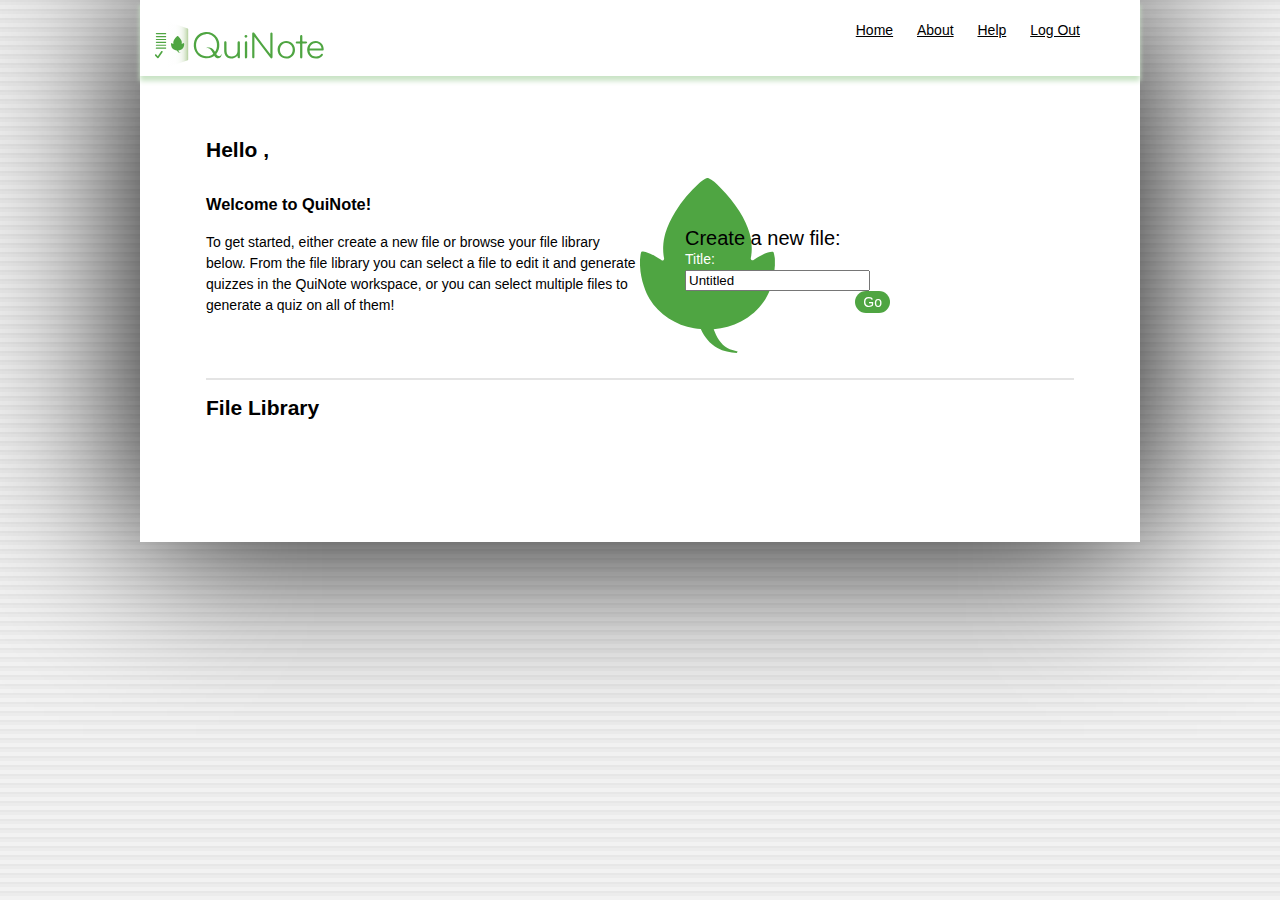
<file: frontend_landing.html>
<!--
Quinote Software Group 2015
Author: Kat Glover

User landing page frontend
Gives user option to make new file
Displays user file library
-->
<!DOCTYPE html>
<html>
    <head>
		<meta charset="UTF-8" />
        <link rel="stylesheet" type="text/css" href="style/quinote.css" />
          <script type="text/javascript" src="js/backend2.js"></script>
    </head>
    <body>
       <div id="wrap">
            <!-- ~~~~~~~~~~~~~~~~~~~~~~~~~~~~~~  header  ~~~~~~~~~~~~~~~~~~~~~~~~~~~~~~ -->
            <div id="container">
                <div id="header">
                    <a class="svg-link" href="index.html">
                        <img height="50px"  src="style/svg/full-quinote-logo.svg">
                    </a>
                    <div class="right-nav">
                        <a id="home" class="nav" href="index.html">Home</a>
                        <a id="about" class="nav" href="index_about.html">About</a>
                        <a id="help" class="nav" href="index_help.html">Help</a>
                        <a class="nav" href="trylogin/logout.php">Log Out</a>
                    </div>
                </div>
            </div>
        	<div id="homeContainer">
    			<div id="landingContent">
    				<div id="main-content">
        				<div class="section" id="welcome">
                            <h2>Hello <!--SPLIT HERE-->,</h2>
                            <div id="landing-welcome">
                                <p><h3>Welcome to QuiNote!</h3>
                                To get started, either create a new file or browse your file library below. From the file library you can select a file to edit it and generate quizzes in the QuiNote workspace, or you can select multiple files to generate a quiz on all of them! 
                                </p>
                                <br><br><br>  
                            </div>
                            <div id="newfile">
                            <div id="newfile-icon">
                    			<div id="heading1">Create a new file:</div>
                    				<form id='filemaker' action='editor.php' method='post'>
                                        <b>Title: </b><input type='text' name='title' value='Untitled' />
                                        <input type='hidden' name='actionType' value='make' />
                            			<input class='button quiButton' id='openQuinote' type='submit' value='Go' />
                                    </form>
                                </div>
           					</div>
                            <div id="landing-file">
                                <div class="break"></div>
                                <h2>File Library</h2>
                                <div id="file-holder">
                                    <!--SPLIT HERE-->
                                    
                                    <!--<input type='submit' name='submitType' value='Delete' class='libSubmit' />
                                </div>
                            </div>
    				    </div>
				    </div>
                </div>
			</div>
    		<footer>
        		Quinote 2015
    		</footer>
    	</div>
    </body>
</html>
</file>
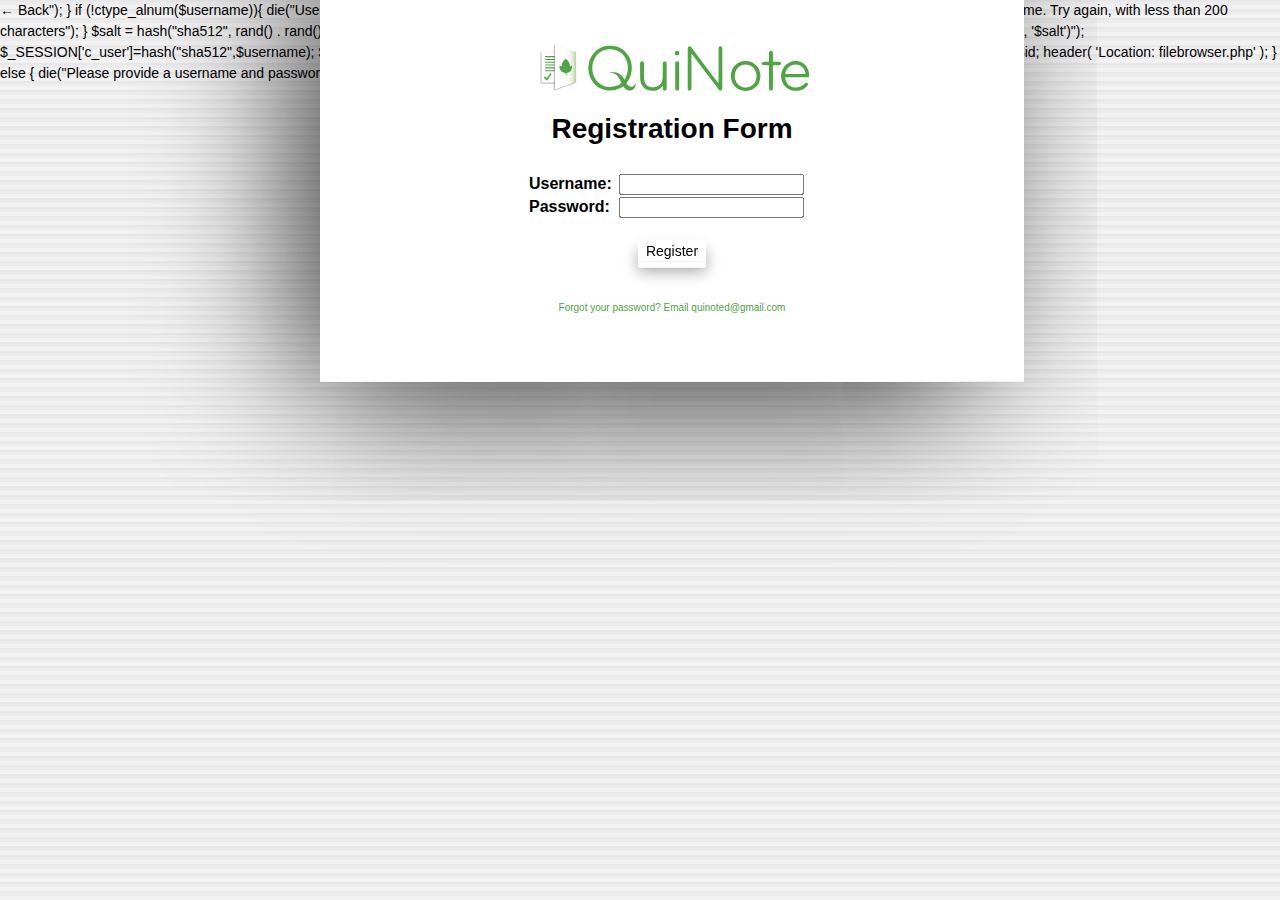
<file: index_register.html>
<?php

require('trylogin/methods.php');


/*********************/
/*If user has submitted register form
  Make sure username isn't taken and they are being reasonable (should switch to javascript pre-POST in later versions)
  Add them to the users database
*/
/*********************/
if ($_POST['register']){
	if ($_POST['username'] && $_POST['password']){
		$username = mysql_real_escape_string($_POST['username']);
		$password = mysql_real_escape_string(hash("sha512",$_POST['password']));
		$check = mysql_fetch_array(mysql_query("SELECT * FROM `users` WHERE `username`='$username'"));
		if($check != '0'){
			die("That username already exists. <a href='index_register.html'>&larr; Back</a>");
		}
		if (!ctype_alnum($username)){
			die("Username must be alphanumeric. <a href='index_register.html'>&larr; Back</a>");
		}
		if (strlen($username) > 200){
			die("Sorry, this is an absurdly long username. Try again, with less than 200 characters");
		}
		$salt = hash("sha512", rand() . rand() . rand());
		mysql_query("INSERT INTO `users` (`username`,`password`,`salt`) VALUES ('$username', '$password', '$salt')");
		$_SESSION['c_user']=hash("sha512",$username);
		$_SESSION['c_salt']=$salt;
		$_SESSION['username']=$username;
		
		$id = mysql_insert_id();
		$_SESSION['userid']=$id;
		
		header( 'Location: filebrowser.php' );
	}
	else {
		die("Please provide a username and password. <a href='index_register.html'>&larr; Back</a>");
	}
}
?>
<!DOCTYPE html>
<html>
    <head>
		<meta charset="UTF-8" />
        <link rel="stylesheet" type="text/css" href="style/quinote.css" />
      <link rel='icon'
      type='image/png' 
      href='style/favicon.png' />
    </head>

    <body>
	    <div id="main_register">
            <div id="register_containter">
	            <div id="register_form">
	            	<div id="reg_logo">
						<a class="svg-link" href="index.html">
		                    <img height="50px"  src="style/svg/pageMainShadow.svg">
		                </a>
						<a class="svg-link" href="index.html">
		                    <img height="50px"  src="style/svg/typeQuinote.svg">
		                </a>
	            	</div>
	            	<div id="reg_reg">
	            	<h1>Registration Form</h1>
	            	</div>
	            	<form id="reg-form" action="" method="post">
	            		<table id="register_form">
	            			<tbody>
	            				<tr>	
	            					<td><b>Username:</b></td>
	            					<td><input type="text" name="username"></td>
	            				</tr>
	            				<tr>
	            					<td><b>Password:</b></td>
	            					<td><input type="password" name="password"></td>
	            				</tr>
	            				<!--<tr>
	            					<td><b>Email:</b><td>
	            					<td><input type='email' name='email' /><br />
	            					*Optional
	            				</tr>-->
	            			</tbody>
	            		</table>
	            		<br>
	            		<input style="text-align: left" class="qbutton flatbutton-quiz" type="submit" name="register" value="Register">
	            	</form>
	            	<div id="reg-user">
	            		<br>
	            		Forgot your password? Email quinoted@gmail.com
	            	</div>
	            </div>
	        </div>
        </div>

	</body>
</html>
</file>
<file: style/quinote.css>
/**************** Universal (ALL) ****************/
body {
	display: block;
	margin: 0 0 0 0;
	font-size: 14px;
	line-height: 1.5em;
	background-image: url(svg/background.svg);
	font-family: Futura, 'Trebuchet MS', Arial, sans-serif;
	font-weight: 100;
}
.break {
	height: 2px;
	width: 100%;
	display: block;
	background-color: #E4E4E4;
}
.svg-link {
	text-decoration: none;
}
.button {
	border: none;
	background: #4fa542;
	color: inherit;
	vertical-align: middle;
	font-family: Futura, 'Trebuchet MS', Arial, sans-serif;
	font-size: 14px;
	padding-right: 4px;
	padding-left: 4px;
	font-weight: 100;
	position: relative;
	cursor: default;
	z-index: 1;
	-webkit-backface-visibility: hidden;
	-moz-osx-font-smoothing: grayscale;
}
.button:focus {
	outline: none;
}
.button.quiButton {
	color: #FFF;
	-webkit-transition: color 0.3s;
	transition: color 0.3s;
	-webkit-border-radius: 2px;
	-moz-border-radius: 2px;
	border-radius: 11px;
}
.quiButton::before {
	content: '';
	position: absolute;
	top: 0;
	left: 0;
	width: 100%;
	height: 100%;
	border-radius: inherit;
	z-index: -1;
	box-shadow: inset 0 0 0 35px #fff;
	-webkit-transform: scale3d(0.9, 0.9, 1);
	transform: scale3d(0.9, 0.9, 1);
	-webkit-transition: box-shadow 0.3s, -webkit-transform 0.3;
	transition: box-shadow 0.3s, transform 0.3s;
}
.quiButton:hover {
	color: #4fa542;
	background: #fff;
}

.qbutton {
	border: none;
	background: none;
	color: inherit;
	vertical-align: middle;
	font-family: Futura, 'Trebuchet MS', Arial, sans-serif;
	font-size: 14px;
	font-weight: 100;
	position: relative;
	z-index: 1;
	-webkit-backface-visibility: hidden;
	-moz-osx-font-smoothing: grayscale;
}
.qbutton:focus {
	outline: none;
}
.qbutton.flatbutton-quiz {
	padding-left: 8px;
	padding-right: 8px;
	padding-top: 3px;
	padding-bottom: 3px;
	min-width: 0;
	color: #000000;
	-webkit-transition: color 0.3s;
	transition: color 0.3s;
	-webkit-border-radius: 2px;
	-moz-border-radius: 2px;
	border-radius: 2px;
	-webkit-box-shadow:
	0 6px 0 #fff,
	0 10px 15px rgba(0,0,0,.35);
	-moz-box-shadow:
	0 6px 0 #fff,
	0 10px 15px rgba(0,0,0,.35);
	box-shadow:
	0 6px 0 #fff,
	0 10px 15px rgba(0,0,0,.35);
}
.flatbutton-quiz::before {
	content: '';
	position: absolute;
	top: 0;
	left: 0;
	width: 100%;
	height: 100%;
	border-radius: inherit;
	z-index: -1;
	box-shadow: inset 0 0 0 35px #fff;
	-webkit-transform: scale3d(0.9, 0.9, 1);
	transform: scale3d(0.9, 0.9, 1);
	-webkit-transition: box-shadow 0.3s, -webkit-transform 0.3;
	transition: box-shadow 0.3s, transform 0.3s;
}
.flatbutton-quiz:hover {
	color: #4fa542;
}
.flatbutton-quiz:hover::before {
	box-shadow: inset 0 0 0 2px #edf6ec;
	-webkit-transform: scale3d(1, 1, 1);
	transform: scale3d(1, 1, 1);
}
.flatbutton-quiz:active {	
  -webkit-box-shadow: 
    0 6px 0 #fff,
    0 8px 6px rgba(0,0,0,.3);
  -moz-box-shadow: 
    0 6px 0 #fff,
    0 8px 6px rgba(0,0,0,.3);
  box-shadow: 
    0 6px 0 #fff,
    0 8px 6px rgba(0,0,0,.3);
}
.quit-button {
	border: none;
	background: none;
	font-family: Futura, 'Trebuchet MS', Arial, sans-serif;
}

/**************** Universal (HOME, ABOUT, HELP, REGISTRATION, LANDING, FULL SCREEN) ****************/
#wrap {
	min-height: 100%;
	text-align: center;
	width: 1000px;
	position: relative;
	margin: 0 auto;
	background-color: #FFF;
	box-shadow: 0 0 160px #000;
}
#container {
	width: 100%;
	position: relative;
	text-align: left;
	background-position: top center;
	background-repeat: no-repeat;
	background-size: contain;
}
#header {
	padding-top: 20px;
	margin-bottom: 10px;
	padding-left: 10px;
	box-shadow: 0px 5px 5px #cae4c6;
	overflow: hidden; 
}
.left-nav{
	padding-left: 20px;
}
.right-nav{
	float: right;
	position: relative;
	padding-right: 50px;
	bottom: 0;
}
.head-login {
	z-index: 3;
	position: absolute;
	top: 50px;
	width: 210px;
	left: 76%;
	padding: 10px;
	background-color: #fff;
	display: none;
}
.nav {
	padding-right: 10px;
	padding-left: 10px;
	color: #000;
	outline: #000;
}
#content{
	background: #FFF;
	padding: 36px 66px 20px 66px;
}
.text-content {
	background: #FFF;
	padding: 36px 66px 20px 66px;
	text-align: left;
}
footer {
	text-align: center;
	background-color: #FFF;
	color: #000;
	padding-bottom: 10px;
	font-size: 10px;

}

/**************** HOME ****************/
#header-home {
	width: 100%;
	padding-top: 20px;
	margin-bottom: 10px;
	padding-left: 10px;
}
.nav-home {
	color: #4FA542;
	outline: #000;
	padding-right: 10px;
	padding-left: 10px;
}
#homeContainer {
	width: 100%;
	position: relative;
	text-align: left;
	background: linear-gradient(to right, #4FA542, #84B92F, #94C125);
}
#head-content {
	height: 500px;
	padding-right: 40px;
	padding-left: 40px;
	color: #FFF;
	line-height: 1.3em;
	font-size: 25px;
	text-align: center;	
	text-shadow: 2px 2px #000;
	z-index: 5;
}
.headerContainer {
	margin: 0 auto;
	width: 100%;
	height: 0;
	padding-top: 58%; /* ratio of image * 100 */
	overflow: hidden;
	position: relative;
}
.headerBackground {
	position: absolute;
	top: 0;
	overflow: hidden;
}
.background {
	display: block;
	width: 1000px;
}
.screen {
	position: absolute;
	z-index: 3;
	overflow: hidden;
	background: #333;
	width: 688px;
	height: 430px;
	top: -110px;
	left: 173px;
	outline: 1px solid transparent;
	-webkit-transform-origin: 0px 0px 0px;
	transform-origin: 0px 0px 0px;
	-webkit-transform: matrix3d(0.632, 0.00815882858721858, 0, 0.0000083820762478, -0.02901102438815, 0.550389135504825, 0, -0.000097320701669039, 0, 0, 1, 0, 221, 287.5, 0, 1);
	transform: matrix3d(0.632, 0.00815882858721858, 0, 0.0000083820762478, -0.02901102438815, 0.550389135504825, 0, -0.000097320701669039, 0, 0, 1, 0, 221, 287.5, 0, 1);
}
.slideshow:after { 
    content: '';
}
.slideshow li span { 
    width: 100%;
    height: 100%;
    position: absolute;
    top: 0px;
    left: 0px;
    color: transparent;
    background-size: cover;
    background-position: 50% 50%;
    background-repeat: none;
    opacity: 0;
    z-index: 0;
	-webkit-backface-visibility: hidden;
    -webkit-animation: imageAnimation 36s linear infinite 0s;
    -moz-animation: imageAnimation 36s linear infinite 0s;
    -o-animation: imageAnimation 36s linear infinite 0s;
    -ms-animation: imageAnimation 36s linear infinite 0s;
    animation: imageAnimation 36s linear infinite 0s; 
}
.slideshow li:nth-child(1) span { 
    background-image: url(images/login.jpg) 
}
.slideshow li:nth-child(2) span { 
    background-image: url(images/landing.jpg);
    -webkit-animation-delay: 6s;
    -moz-animation-delay: 6s;
    -o-animation-delay: 6s;
    -ms-animation-delay: 6s;
    animation-delay: 6s; 
}
.slideshow li:nth-child(3) span { 
    background-image: url(images/full.jpg);
    -webkit-animation-delay: 12s;
    -moz-animation-delay: 12s;
    -o-animation-delay: 12s;
    -ms-animation-delay: 12s;
    animation-delay: 12s; 
}
.slideshow li:nth-child(4) span { 
    background-image: url(images/quiz.jpg);
    -webkit-animation-delay: 18s;
    -moz-animation-delay: 18s;
    -o-animation-delay: 18s;
    -ms-animation-delay: 18s;
    animation-delay: 18s; 
}
.slideshow li:nth-child(5) span { 
    background-image: url(images/quinote.jpg);
    -webkit-animation-delay: 24s;
    -moz-animation-delay: 24s;
    -o-animation-delay: 24s;
    -ms-animation-delay: 24s;
    animation-delay: 24s; 
}
.slideshow li:nth-child(6) span { 
    background-image: url(images/quiz.jpg);
    -webkit-animation-delay: 30s;
    -moz-animation-delay: 30s;
    -o-animation-delay: 30s;
    -ms-animation-delay: 30s;
    animation-delay: 30s; 
}
@-webkit-keyframes imageAnimation { 
    0% { opacity: 0;
    -webkit-animation-timing-function: ease-in; }
    8% { opacity: 1;
         -webkit-animation-timing-function: ease-out; }
    17% { opacity: 1 }
    25% { opacity: 0 }
    100% { opacity: 0 }
}
@-moz-keyframes imageAnimation { 
    0% { opacity: 0;
    -moz-animation-timing-function: ease-in; }
    8% { opacity: 1;
         -moz-animation-timing-function: ease-out; }
    17% { opacity: 1 }
    25% { opacity: 0 }
    100% { opacity: 0 }
}
@-o-keyframes imageAnimation { 
    0% { opacity: 0;
    -o-animation-timing-function: ease-in; }
    8% { opacity: 1;
         -o-animation-timing-function: ease-out; }
    17% { opacity: 1 }
    25% { opacity: 0 }
    100% { opacity: 0 }
}
@-ms-keyframes imageAnimation { 
    0% { opacity: 0;
    -ms-animation-timing-function: ease-in; }
    8% { opacity: 1;
         -ms-animation-timing-function: ease-out; }
    17% { opacity: 1 }
    25% { opacity: 0 }
    100% { opacity: 0 }
}
@keyframes imageAnimation { 
    0% { opacity: 0;
    animation-timing-function: ease-in; }
    8% { opacity: 1;
         animation-timing-function: ease-out; }
    17% { opacity: 1 }
    25% { opacity: 0 }
    100% { opacity: 0 }
}
table {
	border-collapse: collapse;
	border-spacing: 0;
}
.feature {
	width: 400px;
	display: inline-block;
	min-height: 75px;
	color: #3A0808;
	font-style: oblique;
}
.icon{
	width: 50px;
	padding: 10px;
}
.home-h3 {
	color: #000;
}
h2 {
	color: #000;
}

/**************** ABOUT ****************/
#main-content_about {
 	min-height: 525px;
}
#main_about {
	width: 50%;
	float: left;
	position: absolute;
}
#main-content_about {
 	min-height: 525px;
}
#side_about {
	display: inline-block;
	float: right;
}
.social {
	width: 32px;
	height: 32px;
	display: block;
}
.social-links {
	display: inline-block;
}
.profile {
	width: 85px;
	height: 85px;
	display: inline-block;
}


/**************** HELP ****************/
#leaf-help {
	float: left;
	padding-top: 20px;
}
#bugs-info {
	left: 210px;
	width: 70%;
}


/**************** REGISTRATION ****************/
#main_register {
	width: 50%;
	top: 20%;
	left: 25%;
	float: left;
	position: fixed;
	transform: translateY(-50%);
	box-shadow: 0 0 160px #000;
	
}
#register_containter {
	padding: 10%;
	background: #fff;
	min-width: 225px;
	width: 90%;
	height: 90%;
}
#reg_logo {
	height: 20%;
}
#register_form {
	width: 100%;
	text-align: -webkit-center;
}
#reg-form {
	padding-top: 15px;
	padding-left: 25%;
	padding-right: 25%;
	text-align: center
}
#reg-user {
	font-size: 10px;
	color: #4FA542;
}


/**************** LANDING ****************/
#landing-welcome {
	float: left;
	width: 50%
}
#landingContent {
	background: #FFF;
	padding: 36px 66px 20px 66px;
	min-height: 400px;
}
#openQuinote {
	float: right;
	padding-left: 8px;
	padding-right: 8px;
	padding-top: 3px;
	padding-bottom: 3px;
}
#landing-file {
	width: 100%;
	text-align: left;
	padding-top: 200px;
}
#newfile {
	float: right;
	width: 50%;
	height: 175px;
	background-image: url(svg/leaf.svg);
	background-repeat: no-repeat;
}
#newfile-icon {
	width: 205px;
	padding-top: 50px;
	padding-left: 45px;
	color: #fff;
}
#newquiz {
	float: right;
	width: 50%;
	height: 175px;
}
#newquiz-icon {
	width: 205px;
	padding-left: 30px;
	color: #000;
}
#heading1 {
	font-size: 20px;
	color: #000;
}
.nav-buttons-landing {
	text-align: right;
}
#file-holder {
	padding-left: 10px;
	padding-right: 10px;
}
#files {
	background: #fff;
}
.user-file:before {
	text-decoration: none;
	content: url(svg/folder.svg);
	vertical-align: -webkit-baseline-middle;
	padding-right: 5px;
}
.user-file {
	text-decoration: none;
	color: #000;
}

/**************** WORKSPACE ****************/
#quinote-header {
	width: 99%;
	height: 40px;
	padding-top: 10px;
	padding-bottom: 15px;
	padding-left: 15px; 
	text-align: left;
	background: linear-gradient(to right, #4FA542, #84B92F, #94C125);
	position: absolute;
	z-index: 5;
}
#logo {
	fill: #000;
}
.quinote-right-nav {
	position: absolute;
	right: 10px;
	bottom: 0;
	width: 200px;
}
.nav-buttons {
	display: inline;
	padding-left: 10px;
}
#wrapper {
	padding: 50px;
	background-color: #fff;
	outline-color: #000000;
	outline-width: 5px;
	min-height: 205px;
}
.summary-wrapper{
	max-height: 200px;
	overflow-y: auto;
}
#notes-list{
	overflow-y:auto;
}
#pagecontainer{
	position: absolute;
	margin-top: 10px;
	width: 100%;
	height: 100%;
	top: 55px;
}
.md-class {
	float: right;
}

.dialog {
	position: fixed;
	top: 15%;
	left: 25%;
	width: 50%;
	max-width: 630px;
	min-width: 500px;
	height: auto;
	z-index: -10;
}
.dialogVisible {
	visibility: visible;
}

.dialogVisible {
	opacity: 1;
	visibility: visible;
}
.quizContent {
	background: linear-gradient(to right, #4FA542, #84B92F, #94C125);
	position: relative;
	border-radius: 3px;
	margin: 0 auto;
	z-index: 4;
}
.dialogEffect .quizContent {
	-webkit-transform: scale(0.7);
	-moz-transform: scale(0.7);
	-ms-transform: scale(0.7);
	transform: scale(0.7);
	opacity: 0;
	-webkit-transition: all 0.3s;
	-moz-transition: all 0.3s;
	transition: all 0.3s;
}
.dialogVisible.dialogEffect .quizContent {
	-webkit-transform: scale(1);
	-moz-transform: scale(1);
	-ms-transform: scale(1);
	transform: scale(1);
	opacity: 1;
}
#sidebar {
    float: left;
    width: 200px;
    padding: 20px;
    background-color: #FFFFFF;
    border: 1px solid #dbedd9;
    left: 35px;
    top: 15px;
}
#sidebar:before {
	box-shadow: 0 0 160px #000;
	content: '';
	position: absolute;
	top: 0;
	bottom: 0;
	left: 0;
	right: 0;
	z-index: -4;
}
#checkCon {
	padding: 10px;
}
#editorCon{
	outline-color: #000000;
	outline-width: 5px;
}
#editorspace {
	width:210mm;
	/*height:350px;*/
	float: right;
	background-color: #FFFFFF;
	right: 25px;
	top: 10px;
}
#editorspace:before {
	box-shadow: 0 0 160px #000;
	content: '';
	position: absolute;
	top: 0;
	bottom: 0;
	left: 0;
	right: 0;
	z-index: -5;
}
#toolbar-title {
	text-align: center;
	font-size: 12px;
}
#editorToolbar{
	background: linear-gradient(to right, #4FA542, #84B92F, #94C125);

}
#toolbar{
	text-align: center;
	vertical-align: middle;
	padding-top: 5px;
	height: 35px;
}
.toolbar-buttons {
  position: relative;
  text-align: center;
  margin: 0 auto;
}
.toolbar-buttons a {
  -webkit-animation: bounceInDown 900ms 200ms ease-in-out both;
  animation: bounceInDown 900ms 200ms ease-in-out both;
  top: 0;
  text-decoration: none;
  padding: 8px;
  outline-width: 0px;
  border-radius: 2px;
  z-index: 990;
  color: #fff;
  text-align: center;
}
.toolbar-buttons a:not(.active) {
  box-shadow: inset 0 1px 1px rgba(55, 125, 61, 0.8), inset 0 -1px 0px rgba(63, 59, 113, 0.2), 0 9px 16px 0 rgba(0, 0, 0, 0.3), 0 4px 3px 0 rgba(0, 0, 0, 0.3), 0 0 0 1px #150a1e;
  background-image: linear-gradient( #4FA542, #84B92F, #94C125);
  text-shadow: 0 0 21px rgba(223, 206, 228, 0.5), 0 -1px 0 #311d47; 
}
.toolbar-buttons a:not(.active):hover, .toolbar-buttons a:not(.active):focus {
  -webkit-transition: color 200ms linear;
  transition: color 200ms linear;
  -webkit-transition: text-shadow 500ms linear;
  transition: text-shadow 500ms linear;
  color: #caadd2;
  text-shadow: 0 0 21px rgba(223, 206, 228, 0.5), 0 0 10px rgba(223, 206, 228, 0.4), 0 0 2px #2a153c; 
}
.toolbar-buttons a:not(.active):active {
  color: #e4e3ce !important; 
}
.toolbar-buttons a.active, .toolbar-buttons a:active {
  box-shadow: 0 9px 16px 0 rgba(0, 0, 0, 0.1), 0 0 0 1px #170c22, 0 2px 1px 0 rgba(80, 135, 65, 0.5), inset 0 0 4px 3px rgba(15, 8, 22, 0.2);
  background-image: linear-gradient(#356e2c, #2d5b25);
  text-shadow: 0 0 21px rgba(223, 206, 228, 0.5), 0 0 10px rgba(223, 206, 228, 0.4), 0 0 2px #2a153c;
  color: #e4e3ce; 
}
.toolbar-buttons a.active:before, .toolbar-buttons a:active:before {
  position: absolute;
  display: block;
  content: "";
  width: 1px;
  height: 36px;
  top: 1px;
  left: -2px;
  background-image: linear-gradient(rgba(91, 35, 105, 0), #276923 41%, #2D6923 59%, rgba(91, 35, 105, 0));
  -webkit-box-shadow: -2px 0 6px 0 #276923;
  box-shadow: -2px 0 6px 0 #276923;
}
.toolbar-buttons a.active:after, .toolbar-buttons a:active:after {
  position: absolute;
  display: block;
  content: "";
  width: 1px;
  height: 36px;
  top: 1px;
  right: -2px;
  background-image: linear-gradient(rgba(91, 35, 105, 0), #276923 41%, #276923 59%, rgba(91, 35, 105, 0));
  -webkit-box-shadow: 2px 0 6px 0 #276923;
  box-shadow: 2px 0 6px 0 #276923; 
}
.toolbar-buttons a.active {
  z-index: 1000; 
}
.toolbar-buttons a:active {
  z-index: 999; 
}
.toolbar-buttons a i:before {
  margin-left: 2px;
  font-size: 22px; 
}
.toolbar-buttons a i.icon-bar-chart:before {
  font-size: 20px;
  margin-top: 0px; 
}
.toolbar-buttons a i.icon-sync:before {
  font-size: 20px;
  margin-left: 3px;
  margin-top: 1px; 
}
.toolbar-buttons a i.icon-download:before {
  font-size: 19px;
  margin-top: 1px;
  margin-left: 4px; 
}
#editor {
	height:150mm;
	margin-left:auto; 
	margin-right:auto;
	overflow-y: scroll;
}
#type {
	width: 100%;
	height: 100%;
}
#quizHead{
	float: right;
}
#thequiz {
	padding: 10px;
	overflow: hidden;
	border: 1px solid #4aa90e;
}
.icons {
	height: 23px;
	width: 23px;
	vertical-align: middle;
}
.icons:hover{
  -webkit-transform: scale(1.1); 
}
.controlmenu{
	display: inline-block;
}
.editor-button {
	background-color: #000;
}
.editor-button:active {
	background-color: #fff;
}
h3 {
	clear: left; 
}
#leaf{
	position: inherit;
	z-index: 2;
	padding-bottom: 15px;
}
#scorepageTitle{
	z-index: 6;
	top: 20px;
	height: 50px;

}
#leafHolder{
	display: block;
	top: 0;
	margin-left: 0;
	margin-right: 0;
}
#scoreDisplay {
	font-size: 40px;
	z-index: 5;
	top: 0;
}
#quizopener {
	text-align: center;
	font-size: 18px;
	margin: auto 0;
}
#quizButtons{
	float: right;
	position: absolute;
	top: 200px;
	left: 175px;
}
#scorepage{
	text-align: center;
}
#generateQuizHolder{
	text-align: center;
}
#generateQuizHolder-full{
	text-align: center;
	float: left;
	width: 100%;
	padding-top: 50px;
}
#notes-list ol {
    list-style-type: none;
    overflow: hidden;
}
#notes-list ol li {
    margin-bottom: 1px;
}
ol {
	padding-left: 14px;
}
.identifier-element {
    background-color: #a2ff9d
}
.parent-element {
	background-color: #80E6FF
}
.date-element {
    background-color: #7791ff
}
.unknown-element {
    background-color: #e5e322
}
.topnoteslist {
    padding-left:0;
}
/*#wrap {
	min-height: 100%;
	text-align: center;
	width: 1000px;
	position: relative;
	margin: 0 auto;
	background-color: #FFF;
	box-shadow: 0 0 160px #000;
	top: 65px;
}
#quiz-wrap {
	min-height: 500px;
	text-align: center;
	width: 95%;
	position: relative;
	margin: 0 auto;
	background-color: #FFF;
	box-shadow: 0 0 160px #000;
	top: 65px;
} 
#quiz-detail {
	padding: 5%;
	text-align: left;
	font-size: 20px;
}
#quiz-container {
	padding: 5px;
}*/

/* EDITOR TOOLBAR STUFF ***TEMPORARY*** */

#mceu_6 {
	background-image: none !important;
	background: linear-gradient(to right, #4FA542, #84B92F, #94C125) !important;
	border: none !important;
}
.mce-toolbar-grp {
	background-image: none !important;
	background: linear-gradient(to right, #4FA542, #84B92F, #94C125) !important;
}

.mce-path {
	display: none !important;
}



/**************** FULL SCREEN ****************/
#header-quiz {
	padding-top: 20px;
	box-shadow: 0px 5px 5px #cae4c6;
	background: linear-gradient(to right, #4FA542, #84B92F, #94C125);
	margin-bottom: 10px;
	padding-left: 10px;
	overflow: hidden;  
}
.right-nav-quiz{
	float: right;
	position: relative;
	width: 75px;
	padding-right: 5px;
	bottom: 0;
}
#wrap-fullscreen {
	min-height: 100%;
	text-align: center;
	width: 1000px;
	position: relative;
	margin: 0 auto;
	background-color: #FFF;
	box-shadow: 0 0 160px #000;
}
#landingContent-full {
	background: #FFF;
	padding: 36px 66px 20px 66px;
	min-height: 500px;
}


#footer-full {
	text-align: center;
	background-color: #FFF;
	color: #000;
	padding-bottom: 10px;
	font-size: 10px;
	float: left;
	width: 100%;

}


#newFileMaker {
    cursor:copy;
}
#newFileMakerDiv {
    z-index:3;
    display:none; /*goes to visible*/
    position:absolute;
    top:55px;
    right:50px;
    padding:5px;
    border:1px black solid;
    background:white;
}
</file>
